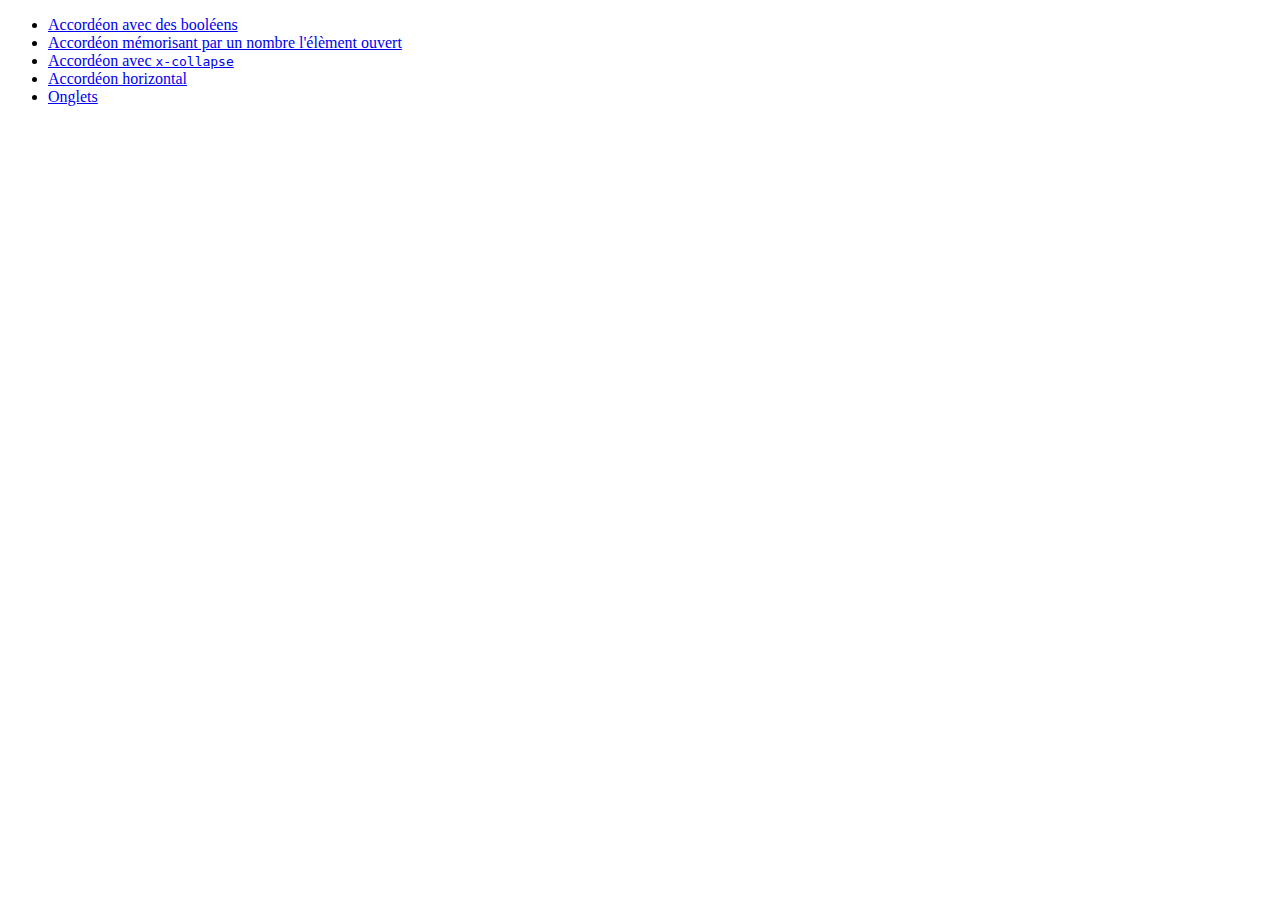
<file: index.html>
<!DOCTYPE html>
<html lang="fr">
  <head>
    <meta charset="UTF-8" />
    <meta http-equiv="X-UA-Compatible" content="IE=edge" />
    <meta name="viewport" content="width=device-width, initial-scale=1.0" />
    <title>Test de divers accordéons</title>
  </head>
  <body>
    <ul>
      <li>
        <a href="01-accordeon-booleen.html">Accordéon avec des booléens</a>
      </li>
      <li>
        <a href="02-accordeon-nombre.html">Accordéon mémorisant par un nombre l'élèment ouvert</a>
      </li>
      <li>
        <a href="03-accordeon-collapse.html">Accordéon avec <code>x-collapse</code></a>
      </li>
      <li><a href="04-accordeon-horizontal.html">Accordéon horizontal</a></li>
      <li><a href="05-onglets.html">Onglets</a></li>
    </ul>
  </body>
</html>
</file>
